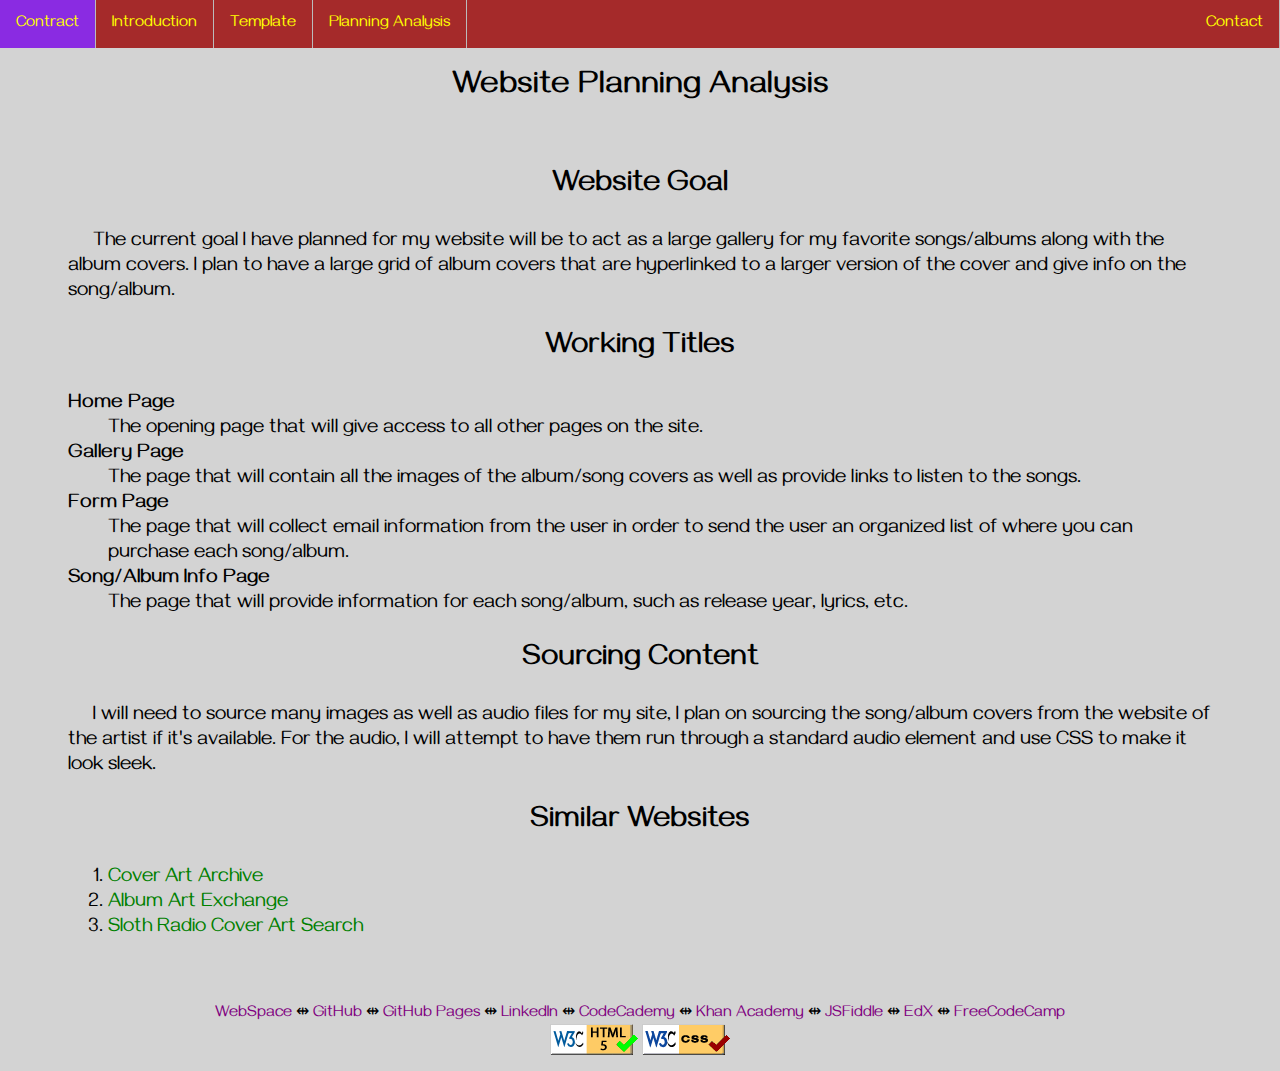
<file: web110/planninganalysis.html>
<!DOCTYPE html>
<html lang = "en" >
<head>
	<link rel = "stylesheet"
		type = "text/css"
		href = "styles/default.css" 
	/>
	<link href="https://fonts.googleapis.com/css?family=Gayathri&display=swap" rel="stylesheet"/>
	<meta charset = "utf-8" />
<title> 
	Drew's Planning Analysis
</title>
</head>
<body>
	<header>
		<div data-include ="navbar.html"></div>
		<script src = "scripts/HTMLInclude.js"></script>
		<br>
		<br>
		<h1>
			Website Planning Analysis
		</h1>
	</header>
<main>
	<h2>
		Website Goal
	</h2>
	<p style = "text-indent: 25px;">
		The current goal I have planned for my website will be to act as a large gallery for my favorite songs/albums along with the album covers.
		I plan to have a large grid of album covers that are hyperlinked to a larger version of the cover and give info on the song/album.
	</p>
	<h2>
		Working Titles
	</h2>
		<dl>
			<dt>Home Page</dt>
			<dd>The opening page that will give access to all other pages on the site.</dd>
			<dt>Gallery Page</dt>
			<dd>The page that will contain all the images of the album/song covers as well as provide links to listen to the songs.</dd>
			<dt>Form Page</dt>
			<dd>The page that will collect email information from the user in order to send the user an organized list of where you can purchase each song/album.</dd>
			<dt>Song/Album Info Page</dt>
			<dd>The page that will provide information for each song/album, such as release year, lyrics, etc.</dd>
		</dl>
	<h2>
		Sourcing Content
	</h2>
	<p style = "text-indent: 25px;">
		I will need to source many images as well as audio files for my site, I plan on sourcing the song/album covers from the website of the artist if it's available.
		For the audio, I will attempt to have them run through a standard audio element and use CSS to make it look sleek.
	</p>
	<h2>
		Similar Websites
	</h2>
	<ol>
		<li><a href = "https://archive.org/details/coverartarchive&tab=collection">Cover Art Archive</a></li>
		<li><a href = "https://www.albumartexchange.com/">Album Art Exchange</a></li>
		<li><a href = "http://covers.slothradio.com/">Sloth Radio Cover Art Search</a></li>
	</ol>	
</main>
<footer>
	<div data-include = "footer.html"></div>
	<script src = "scripts/HTMLInclude.js"></script>
</footer>
</body>
</html>
</file>
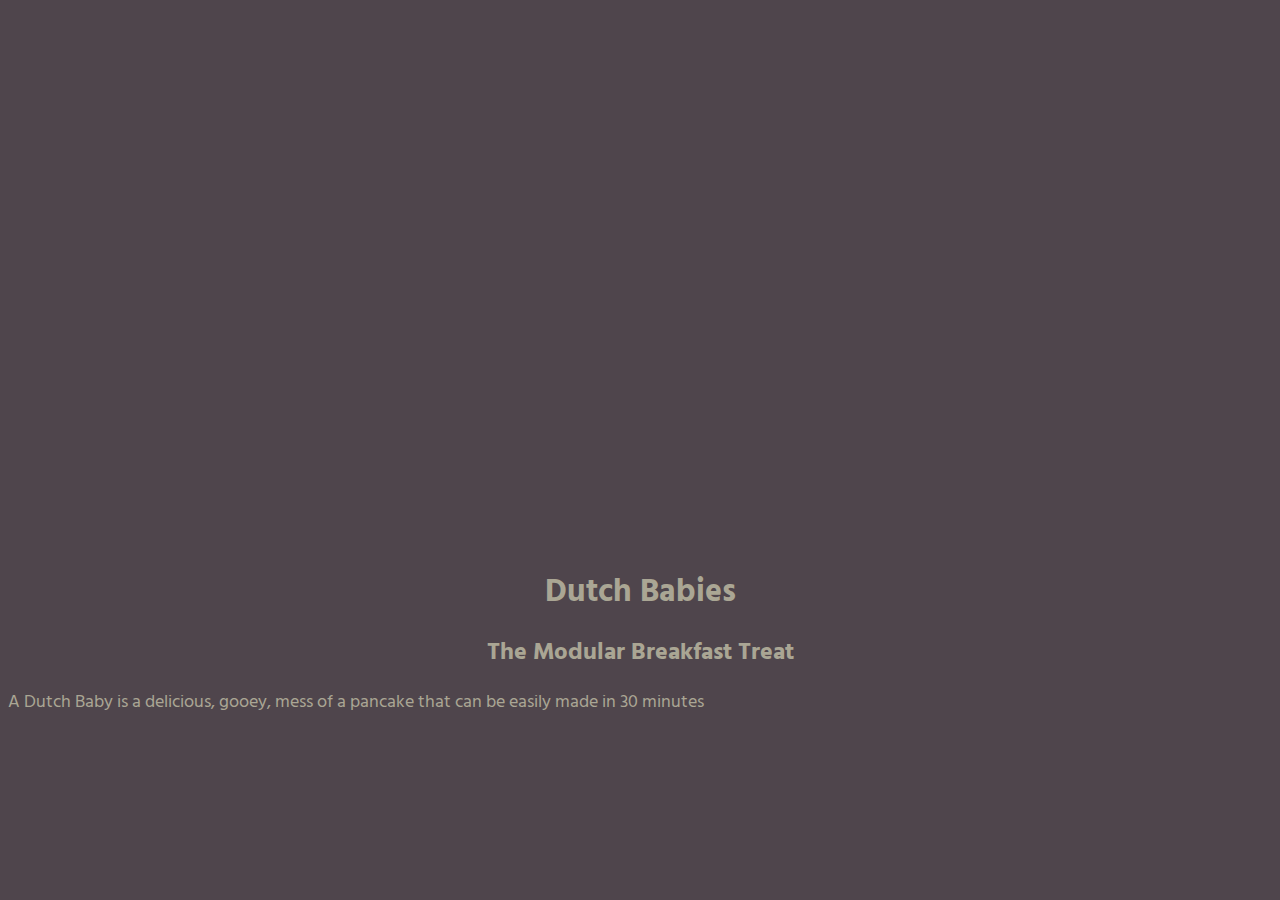
<file: web110/recipe8.html>
<!DOCTYPE html>
<html lang = "en" >
<head>
	<link rel = "stylesheet"
		type = "text/css"
		href = "styles/recipe8.css" 
	/>
	<link href="https://fonts.googleapis.com/css?family=Hind+Madurai&display=swap" rel="stylesheet">
	<meta charset = "utf-8" />
	<title> 
	Cinnamon Dutch Baby Recipe
	</title>
</head>
<body>
	<main>
		<h1>
		Dutch Babies
		</h1>
		<h2>
		The Modular Breakfast Treat
		</h2>
		<p>
		A Dutch Baby is a delicious, gooey, mess of a pancake that can be easily made in 30 minutes
	</main>
	<footer>
	</footer>
</body>
</html>
</file>
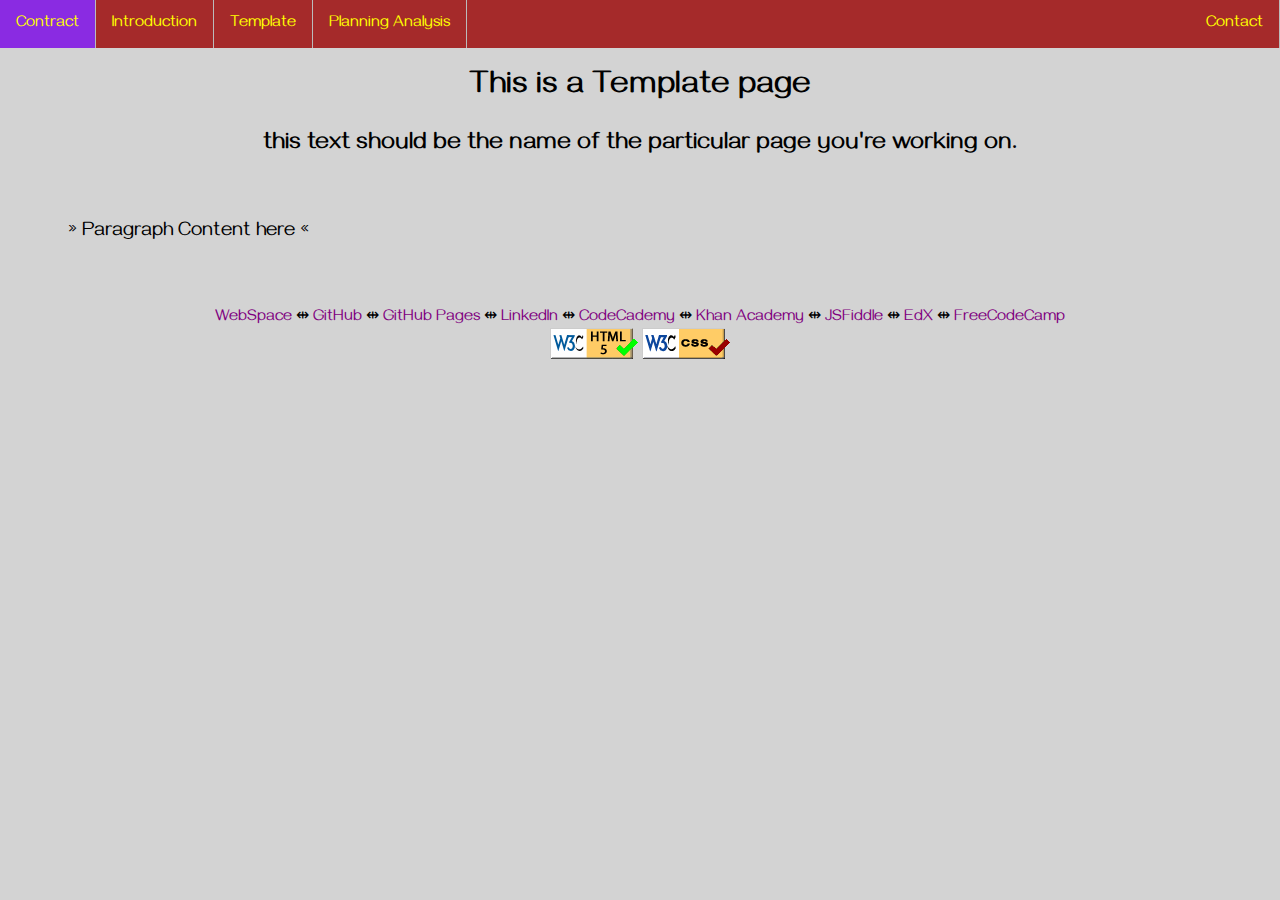
<file: web110/template.html>
<!DOCTYPE html>
<html lang = "en" >
<head>
	<link rel = "stylesheet"
		type = "text/css"
		href = "styles/default.css" 
	/>
	<link href="https://fonts.googleapis.com/css?family=Gayathri&display=swap" rel="stylesheet"/>
	<meta charset = "utf-8" />
<title> 
	Drew's Template Page - CHANGE ME!
</title>
</head>
<body>
<header>
	<div data-include ="navbar.html"></div>
	<script src = "scripts/HTMLInclude.js"></script>
	<br>
	<br>
	<h1>
	This is a Template page
	</h1>
	<h2>
	this text should be the name of the particular page you're working on.
	</h2>
</header>
<main>
<p>
&#187; Paragraph Content here &#171;
</p>
</main>
<footer>
	<div data-include = "footer.html"></div>
	<script src = "scripts/HTMLInclude.js"></script>
</footer>




</body>
</html>
</file>
<file: web110/styles/default.css>
/* default.css */

body 	{	
		font-family: 'Gayathri', serif;
		background-color: LightGray;
		color: Black;
		}
header, footer, nav, h2, h1, figure
		{
		text-align: center;
		}
/*image centering*/
.center {
		display: block;
		margin-left: auto;
		margin-right: auto;
		width: 100%;
		}
dt		{
		font-weight: bold;
		}

main 	{
		font-size: 20px;
		padding: 0;
		margin: 60px;
		}
/*Navbar styling*/
nav ul {	
		list-style-type: none;
		margin: 0px;
		margin-left: -8px;
		padding: 0px;
		overflow: hidden;
		background-color: Brown;
		position: fixed;
		top: 0;
		width: 100%;
		}
nav li {	
		float: left;
		border-right: 1px solid #bbb;
		}
nav li a	
		{
		display: block;
		color: Yellow;
		text-align: center;
		padding: 14px 16px;
		text-decoration: none;
		}
nav li a:hover 
		{
		background-color: BlueViolet;
		}
#contact 
		{	
		float: right;
		}
#workplaceimg 
		{
		display: block;
		margin-left: auto;
		margin-right: auto;
		}
/*hyperlink colours*/
ol a, footer a:link {color: purple; text-decoration: none;}
ol a, footer a:visited {color: green;}
ol a, footer a:hover {color: blue;}
ol a, footer a:active {color: green;}
</file>
<file: web110/styles/recipe8.css>
/*recipe8.css*/
/* https://coolors.co/4f454c-aaa694-d1d0a3-ebf8b8-ffe787 */
/* colour scheme*/
body 	
		{
		font-family: 'Hind Madurai', sans-serif;
		background-image: url("http://students.cpcc.edu/~dallson0/web110/images/cindutchbaby.jpg");
		background-size: 100%;
		background-repeat: no-repeat;
		background-position: center top;
		background-color: #4F454C;
		color: #AAA694;
		margin-top: 570px;
		}
h1, h2  
		{
		text-align: center;
		}
h1		
		{	
		font-size: xx-large;
		}
h2
		{
		font-size: x-large;
		}
p
		{
		font-size: large;
		}
</file>
